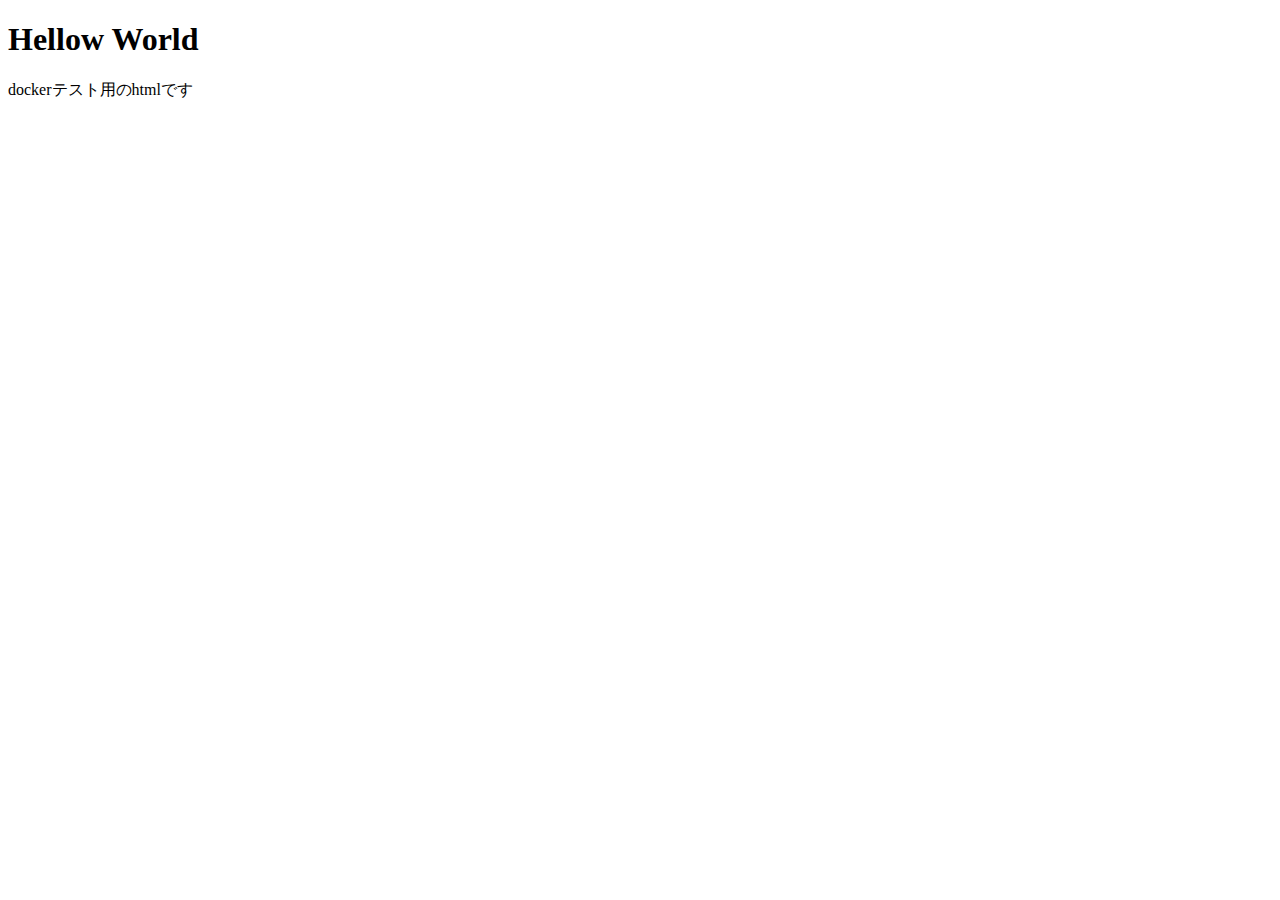
<file: src/php05/index.html>
<!DOCTYPE html>
<html lang="jp">

<head>
    <meta charset="UTF-8">
    <meta name="viewport" content="width=device-width, initial-scale=1.0">
    <title>Document</title>
</head>

<body>
    <H1>Hellow World</H1>
    <p>dockerテスト用のhtmlです</p>
</body>

</html>
</file>
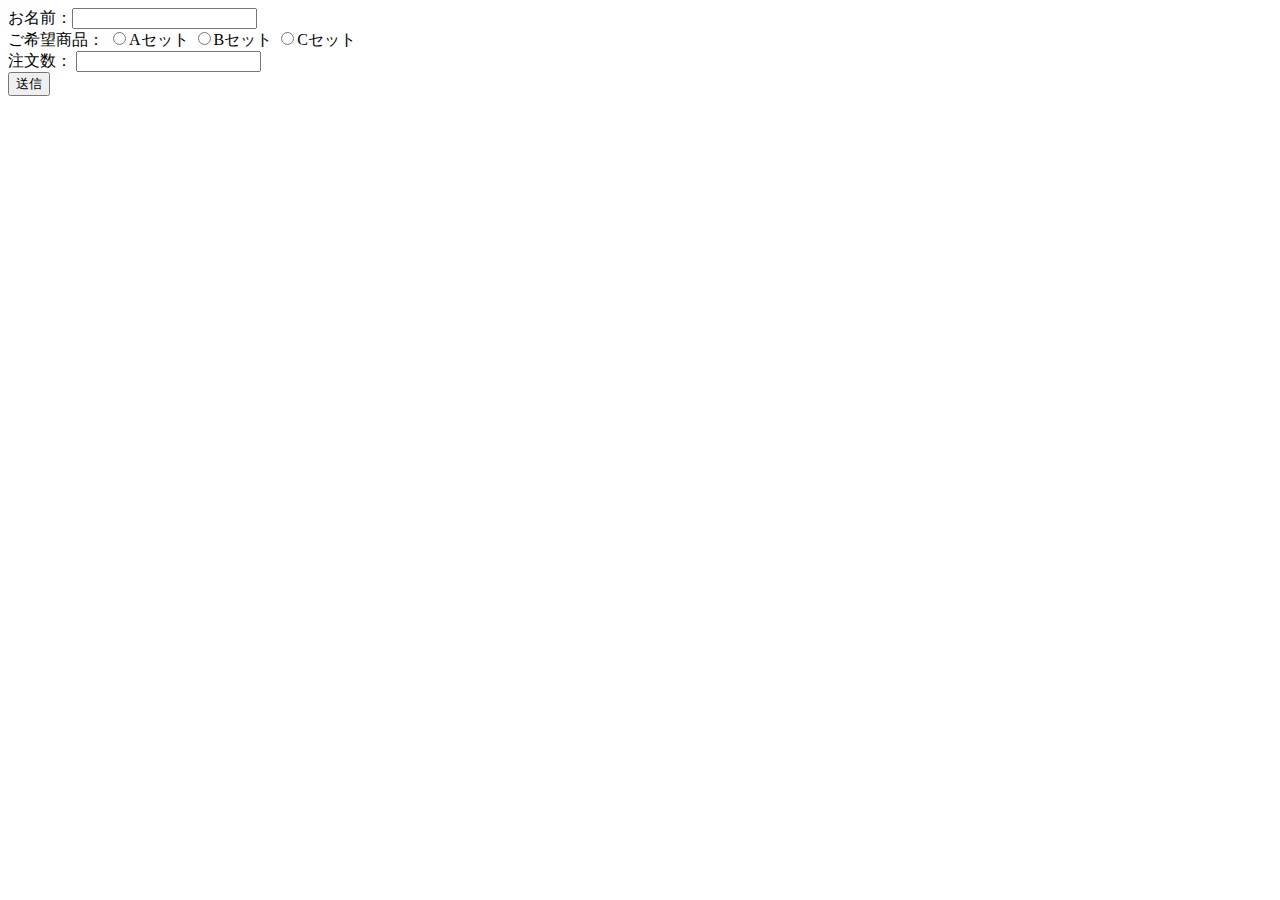
<file: src/php01/config/index.html>
<!DOCTYPE html>
<html lang="en">
<head>
    <meta charset="UTF-8">
    <meta name="viewport" content="width=device-width, initial-scale=1.0">
    <title>Practice</title>
</head>
<body>
    <form action="result.php" method="post">
        <label>お名前：<input type="text" name="name"></label>
        <br />
        <label>ご希望商品：
            <input type="radio" name="radio" value="Aセット"/>Aセット
            <input type="radio" name="radio" value="Bセット"/>Bセット
            <input type="radio" name="radio" value="Cセット"/>Cセット
        </label>
        <br />
        <label>注文数：
            <input type="number" name="num" vaule="" />
        </label>
        <br>
        <input type="submit" name="send" value="送信" />
    </form>
</body>
</html>
</file>
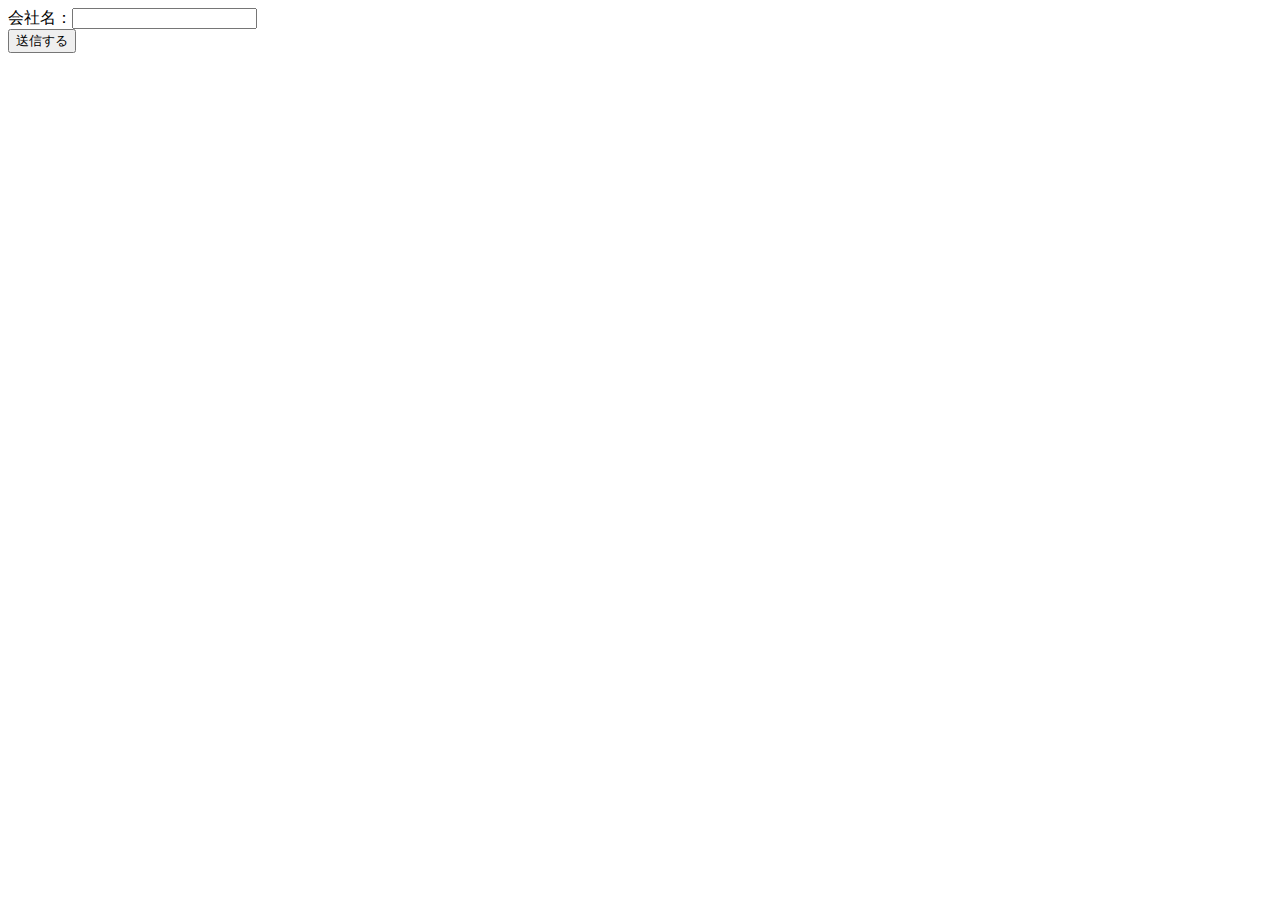
<file: src/php01/config/course.html>
<!DOCTYPE html>
<html lang="ja">

<head>
    <meta charset="UTF-8">
    <meta name="viewport" content="width=device-width, initial-scale=1.0">
    <title>Document</title>
</head>

<body>
     <form action="course.php" method="GET">
            <label>会社名：<input type="text" name="company"></label>
            <br />
            <input type="submit" name="submit" value="送信する" />
        </form>
</body>
<!-- 
<form>タグはフォームを表すタグです。 ユーザーが入力するフィールドや選択する項目など、
フォームで使う部品は全てこの form 要素内に配置することが基本となります。

<form action="送信先" method="get（初期値） / post">
・・・ フォームのコントロール部品 ・・・
</form>

-->
</html>
</file>
